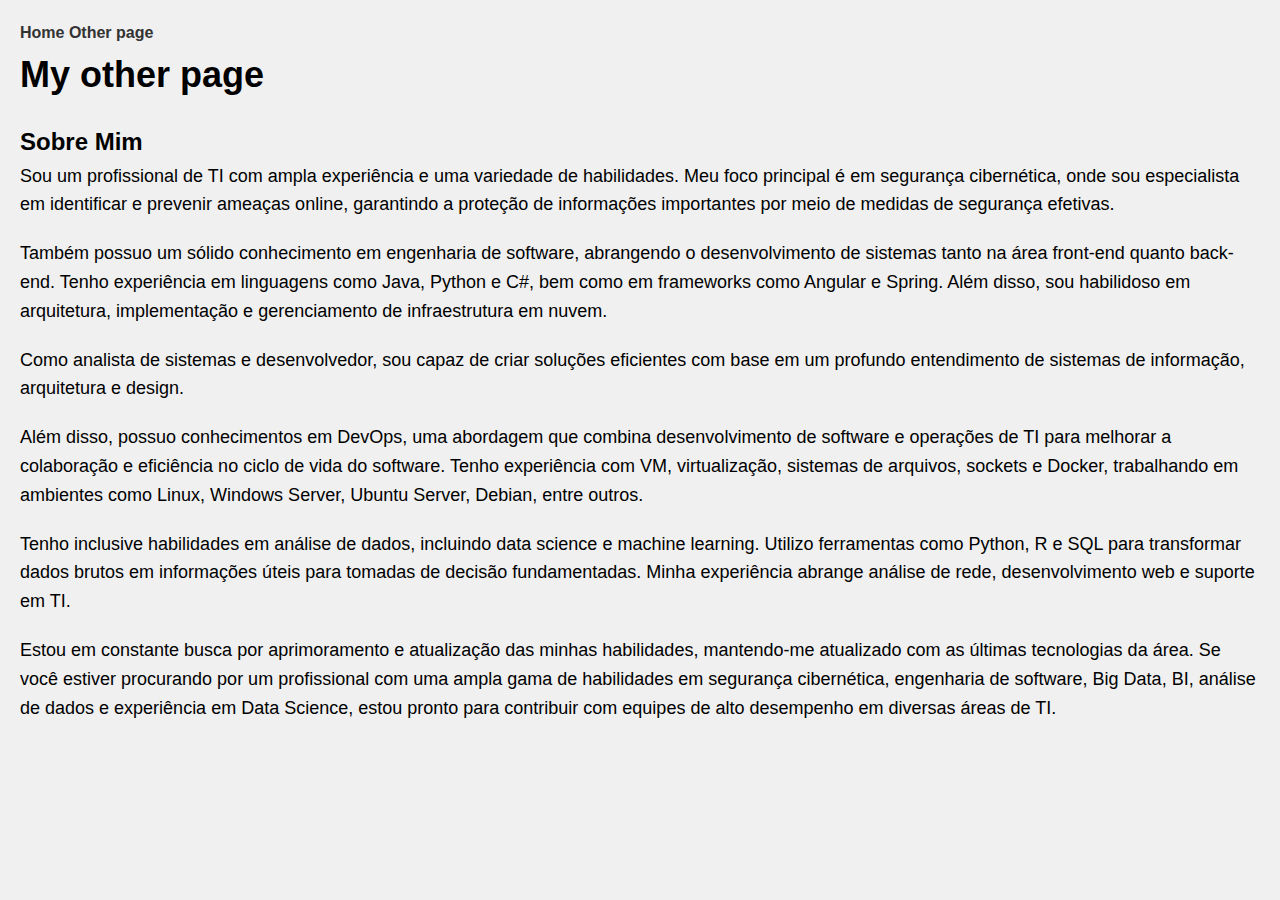
<file: page2.html>
<!DOCTYPE html>
<html lang="en">
  <head>
    <title>Other page</title>
    <meta charset="UTF-8" />
    <meta name="viewport" content="width=device-width" />
    <link rel="stylesheet" href="styles.css" />
    <script type="module" src="script.js"></script>
  </head>
  <body>
    <nav>
      <a href="/">Home</a>
      <a href="/page2.html" aria-current="page">Other page</a>
    </nav>
    <main>
      <h1>My other page</h1>
        <section id="about">
      <h2>Sobre Mim</h2>
      <p>
        Sou um profissional de TI com ampla experiência e uma variedade de
        habilidades. Meu foco principal é em segurança cibernética, onde sou
        especialista em identificar e prevenir ameaças online, garantindo a
        proteção de informações importantes por meio de medidas de segurança
        efetivas.
      </p>
      <p>
        Também possuo um sólido conhecimento em engenharia de software,
        abrangendo o desenvolvimento de sistemas tanto na área front-end quanto
        back-end. Tenho experiência em linguagens como Java, Python e C#, bem
        como em frameworks como Angular e Spring. Além disso, sou habilidoso em
        arquitetura, implementação e gerenciamento de infraestrutura em nuvem.
      </p>
      <p>
        Como analista de sistemas e desenvolvedor, sou capaz de criar soluções
        eficientes com base em um profundo entendimento de sistemas de
        informação, arquitetura e design.
      </p>
      <p>
        Além disso, possuo conhecimentos em DevOps, uma abordagem que combina
        desenvolvimento de software e operações de TI para melhorar a
        colaboração e eficiência no ciclo de vida do software. Tenho experiência
        com VM, virtualização, sistemas de arquivos, sockets e Docker,
        trabalhando em ambientes como Linux, Windows Server, Ubuntu Server,
        Debian, entre outros.
      </p>
      <p>
        Tenho inclusive habilidades em análise de dados, incluindo data science
        e machine learning. Utilizo ferramentas como Python, R e SQL para
        transformar dados brutos em informações úteis para tomadas de decisão
        fundamentadas. Minha experiência abrange análise de rede,
        desenvolvimento web e suporte em TI.
      </p>
      <p>
        Estou em constante busca por aprimoramento e atualização das minhas
        habilidades, mantendo-me atualizado com as últimas tecnologias da área.
        Se você estiver procurando por um profissional com uma ampla gama de
        habilidades em segurança cibernética, engenharia de software, Big Data,
        BI, análise de dados e experiência em Data Science, estou pronto para
        contribuir com equipes de alto desempenho em diversas áreas de TI.
      </p>
    </section>
    </main>
  </body>
</html>
</file>
<file: styles.css>
/* Reset de estilos */
* {
  margin: 0;
  padding: 0;
  box-sizing: border-box;
}

/* Estilos gerais */
body {
  font-family: Arial, sans-serif;
  line-height: 1.6;
  background-color: #f0f0f0;
  padding: 20px;
}

header {
  display: flex;
  align-items: center;
  background-color: #333;
  color: #fff;
  padding: 20px;
}

.profile-picture img {
  max-width: 100px;
  border-radius: 50%;
  margin-right: 20px;
}

h1 {
  font-size: 36px;
}

h2 {
  font-size: 24px;
  margin-top: 20px;
}

p {
  font-size: 18px;
  margin-bottom: 20px;
}

/* Estilos para a seção de habilidades */
#skills ul {
  list-style-type: none;
  padding-left: 20px;
}

#skills ul li {
  font-size: 16px;
  margin-bottom: 10px;
}

/* Estilos para a seção de experiência */
#experience .experience-item {
  margin-bottom: 20px;
}

#experience .experience-item h3 {
  font-size: 20px;
}

#experience .experience-item p {
  font-size: 16px;
}

/* Estilos para a seção de contato */
#contact {
  margin-top: 40px;
}

a {
  color: #333;
  text-decoration: none;
  font-weight: bold;
}

/* Estilos para a seção projetos */
</file>
